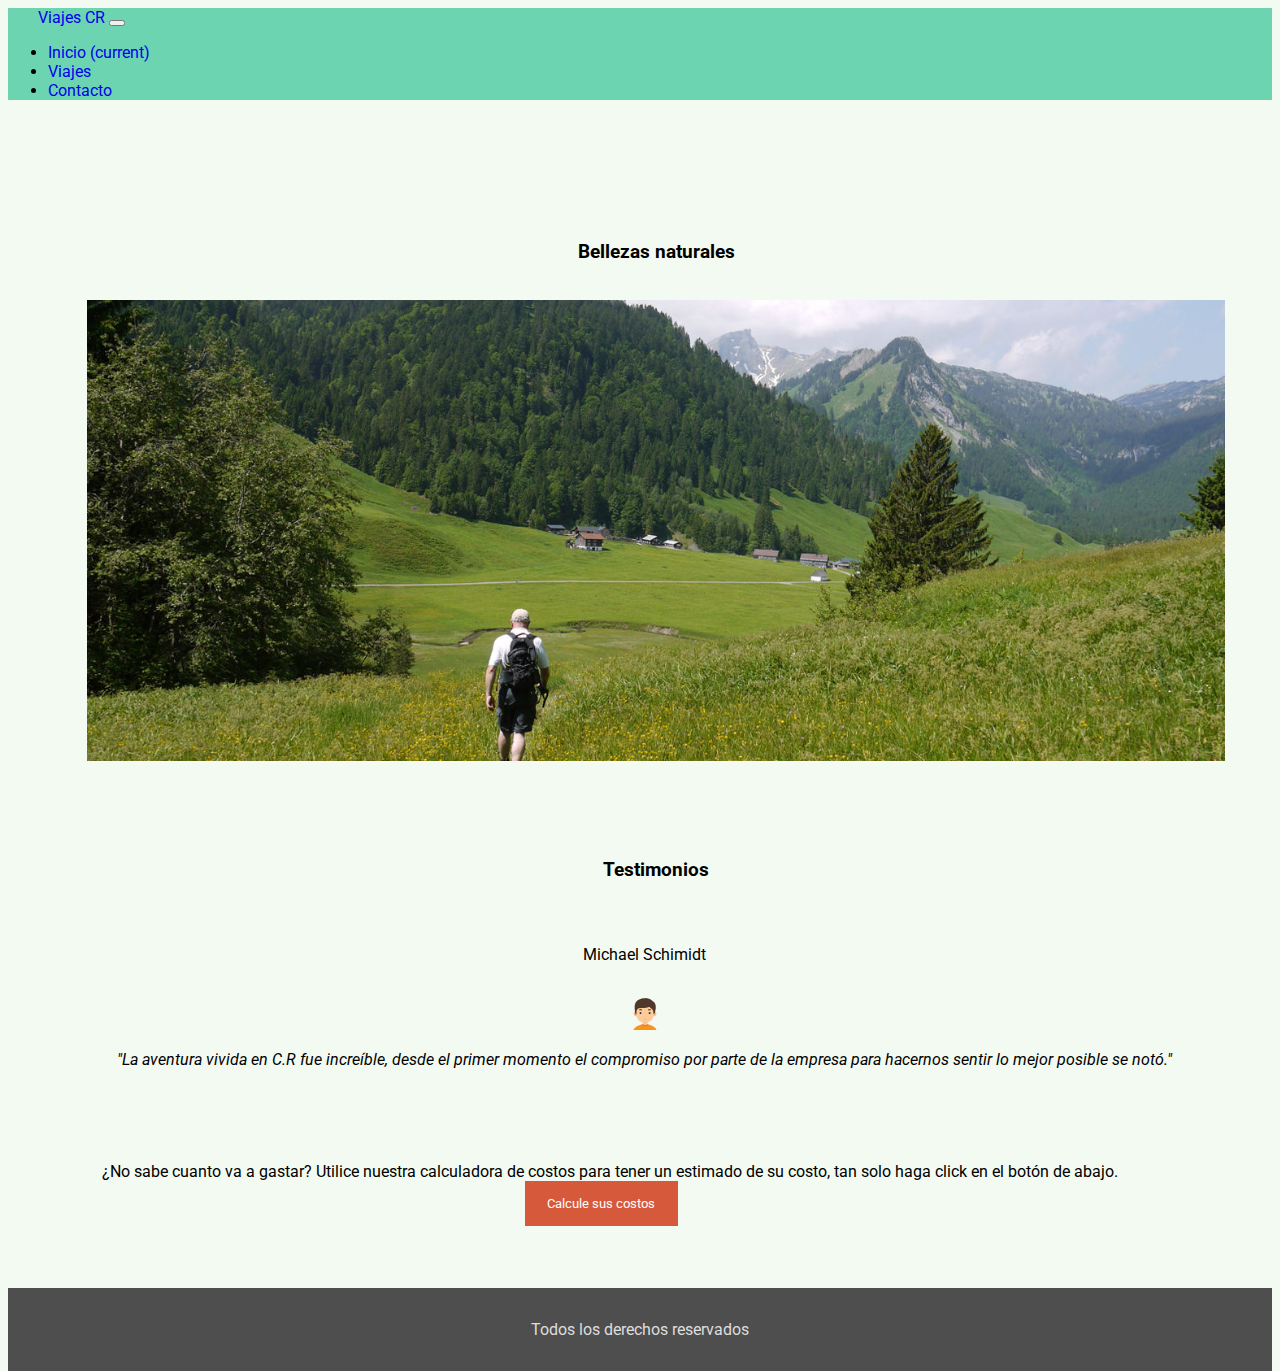
<file: index.html>
<!DOCTYPE html>
<html lang="en">

<head>
    <meta charset="UTF-8">
    <meta name="viewport" content="width=device-width, initial-scale=1.0">
    <title>Taller # 1</title>
    <link rel="stylesheet" href="css/layout.css">
    <link rel="stylesheet" href="https://stackpath.bootstrapcdn.com/bootstrap/4.1.1/css/bootstrap.min.css" integrity="sha384-WskhaSGFgHYWDcbwN70/dfYBj47jz9qbsMId/iRN3ewGhXQFZCSftd1LZCfmhktB" crossorigin="anonymous">
    <link href='https://fonts.googleapis.com/css?family=Roboto' rel='stylesheet' type='text/css'>
    <link rel="stylesheet" href="css/forms.css">
    <link rel="icon" href="data:;base64,iVBORwOKGO=" />
</head>

<body onload="displayTestimonial();">

    <nav class="navbar navbar-expand-lg navbar-light "style="background-color: #6dd4b1;">
        <a class="navbar-brand" href="#">Viajes CR</a>
        <button class="navbar-toggler" type="button" data-toggle="collapse" data-target="#navbarNavDropdown" aria-controls="navbarNavDropdown" aria-expanded="false" aria-label="Toggle navigation">
    <span class="navbar-toggler-icon"></span>
  </button>
        <div class="col-md-7 col-sm-7"></div>
        <div class="collapse navbar-collapse" id="navbarNavDropdown">
            <ul class="navbar-nav">
                <li class="nav-item active">
                    <a class="nav-link" href="index.html">Inicio <span class="sr-only">(current)</span></a>
                </li>
                <li class="nav-item">
                    <a class="nav-link" href="#">Viajes</a>
                </li>
                <li class="nav-item">
                    <a class="nav-link" href="contacto.html">Contacto</a>
                </li>
            </ul>
        </div>
    </nav>


    <section id="container" style="margin-top: 2em;">
        <!--<aside id="sidebar" class="col-1">
            <section>
                <h3>Costa Rica</h3>
                <div>Costa Rica es un hermoso país</div>
            </section>
            <section>
                <h3>Cuba</h3>
                <div>Cuba también es un país hermoso</div>
            </section>
        </aside>-->
        <section class="col-md-11 col-sm-8" id="central">
            <section id="img-container" class="articles">
                <h3>Bellezas naturales</h3>
                <image><img id="banner" src="img/mountain2.jpg" alt="Montaña"></image>
            </section>
            <section class="articles">
                <h3 style="text-align: center">Testimonios</h3>
                <div class="col-md-2"></div>
                <div id="testimonial-1" class="card col-md-4 testimonial-card">
                    <div class="card-header">
                        Michael Schimidt
                    </div>
                    <div class="col-sm-12 testimonial-card-body">
                        <image><img class="testimonial-img" src="img/boy.png" alt=""></image>
                        <p class="testimonial-class">"La aventura vivida en C.R fue increíble, desde el primer momento el compromiso por parte de la empresa para hacernos sentir lo mejor posible se notó."</p>

                    </div>

                </div>
                <div id="testimonial-2" hidden class="card col-4 testimonial-card">
                    <div class="card-header">Rosario Martínez</div>
                    <div class="col-sm-12 testimonial-card-body">
                        <image><img class="testimonial-img" src="img/girl.png" alt=""></image>
                        <p class="testimonial-class">"Nos encantó el tour a isla tortuga, esperamos repetirlo el siguiente año"</p>
                    </div>

                </div>
                <div id="testimonial-3" hidden class="card col-4 testimonial-card">
                    <div class="card-header">
                        Aaron Taylor
                    </div>
                    <div class="col-sm-12 testimonial-card-body">
                        <image><img class="testimonial-img" src="img/boy.png" alt=""></image>
                        <p class="testimonial-class">"Experiencia increible!! recomendado 100%"</p>
                    </div>

                </div>
            </section>
            <section id="costs-calculator" class="col-sm-12 articles">
                <article>
                    ¿No sabe cuanto va a gastar? Utilice nuestra calculadora de costos para tener un estimado de su costo, tan solo haga click en el botón de abajo.
                </article>
                <div class="col-5"></div>
                <button class="btn-info col-4"><a href="calculadora.html">Calcule sus costos</a></button>
            </section>
        </section>
        <div id="push" class="push"></div>
    </section>
    <div id="footer">Todos los derechos reservados</div>
    <script src="https://code.jquery.com/jquery-3.3.1.slim.min.js" integrity="sha384-q8i/X+965DzO0rT7abK41JStQIAqVgRVzpbzo5smXKp4YfRvH+8abtTE1Pi6jizo" crossorigin="anonymous"></script>
    <script src="https://cdnjs.cloudflare.com/ajax/libs/popper.js/1.14.3/umd/popper.min.js" integrity="sha384-ZMP7rVo3mIykV+2+9J3UJ46jBk0WLaUAdn689aCwoqbBJiSnjAK/l8WvCWPIPm49" crossorigin="anonymous"></script>
    <script src="https://stackpath.bootstrapcdn.com/bootstrap/4.1.1/js/bootstrap.min.js" integrity="sha384-smHYKdLADwkXOn1EmN1qk/HfnUcbVRZyYmZ4qpPea6sjB/pTJ0euyQp0Mk8ck+5T" crossorigin="anonymous"></script>
    <script>
        function displayTestimonial() {
            var testimonials = []
            testimonials.push(document.getElementById("testimonial-1"));
            testimonials.push(document.getElementById("testimonial-2"));
            testimonials.push(document.getElementById("testimonial-3"));
            setInterval(function() {
                for (var i = 0; i < testimonials.length; i++) {
                    if (!testimonials[i].hasAttribute("hidden")) {
                        var testimonialIndex = Math.floor((Math.random() * 3));
                        if (i != testimonialIndex) {
                            testimonials[testimonialIndex].removeAttribute("hidden")
                            testimonials[i].setAttribute("hidden", true);
                        }
                    }
                }

            }, 3000);
        }
    </script>
</body>

</html>
</file>
<file: css/layout.css>
* {
    box-sizing: border-box;
    font-family: 'Roboto', sans-serif;
}

h3 {
    margin-top: 5em;
    text-align: center;
}

a{
    text-decoration: none;
}

#container {
    min-height: 100%;
    margin-bottom: -50px;
}

#footer {
    background: #4e4e4e;
    float: left;
    width: 100%;
    height: auto;
    left: 0;
    bottom: 0;
    color: #dddddd;
    text-align: center;
    padding: 2em;
}

#brand {
    width: 60%;
}

// Grid
.col-1 {
    width: 8.33%;
}

.col-2 {
    width: 16.66%;
}

.col-3 {
    width: 25%;
}

.col-4 {
    width: 33.33%;
}

.col-5 {
    width: 41.66%;
}

.col-6 {
    width: 50%;
}

.col-7 {
    width: 58.33%;
}

.col-8 {
    width: 66.66%;
}

.col-9 {
    width: 75%;
}

.col-10 {
    width: 83.33%;
}

.col-11 {
    width: 91.66%;
}

.col-12 {
    width: 95%;
}

[class*="col-"] {
    float: left;
    padding: 15px;

}

#central {
    margin-left: 2em;

}

.articles {
    margin: 2em;
}



img {
    width: 100%;
}

body {
    background: #f3faf2;
}

#img-container {
    position: relative;
}

#button-banner {
    position: absolute;
    bottom: -5em;
    right: 0.5em;
    width: 15em;
    height: 3em;
    border-style: solid;
    background: rgba(0, 0, 0, 0);
    border-color: white;
    border-width: 0.3em;
    color: white;
    font-size: 15px;

}

#img-p {
    position: absolute;
    top: 1em;
    left: 10px;
    color: #ffffff;
}

.img-text-wrapper {
    padding: 50px;
    position: absolute;
    bottom: 0;
    left: 750px;
    background: rgba(211, 210, 210, 0.23);
    height: 450px;
}

.testimonial-card {
    left: 200px;
    text-align: center;
}

.testimonial-class {
    left: 100em;
    font-style: italic;
}

.testimonial-img {
    width: 32px;
}
</file>
<file: css/forms.css>
.form-group {
    display: block;
    margin: 1em;
}

input {
    background-color: #f1fcf2;
    margin-top: 5px;
    width: 100%;
    border-top: none;
    border-left: none;
    border-right: none;
    outline-width: 0;
}

input:focus {
    border-bottom: solid;
    border-width: 0.05em;
    border-bottom-color: #0096ce;
    transition: border-bottom-color ease-in 0.5s;
}

.btn-send {
    border: none;
    border-radius: 2px;
    background-color: #d6593b;
    width: 50%;
    height: 30px;
    cursor: pointer;
    color: white;
}

textarea {
    border-top: none;
    border-left: none;
    border-right: none;
    background-color: #f1fcf2;
    width: 100%;
    outline-width: 0;
}

.btn-info {
    border: none;
    color: white;
    background: #d6593b;
    width: 15%;
    height: 15%;
    cursor: pointer;
}
.btn-info > a{
    color: white;
    box-sizing: border-box;
}
</file>
